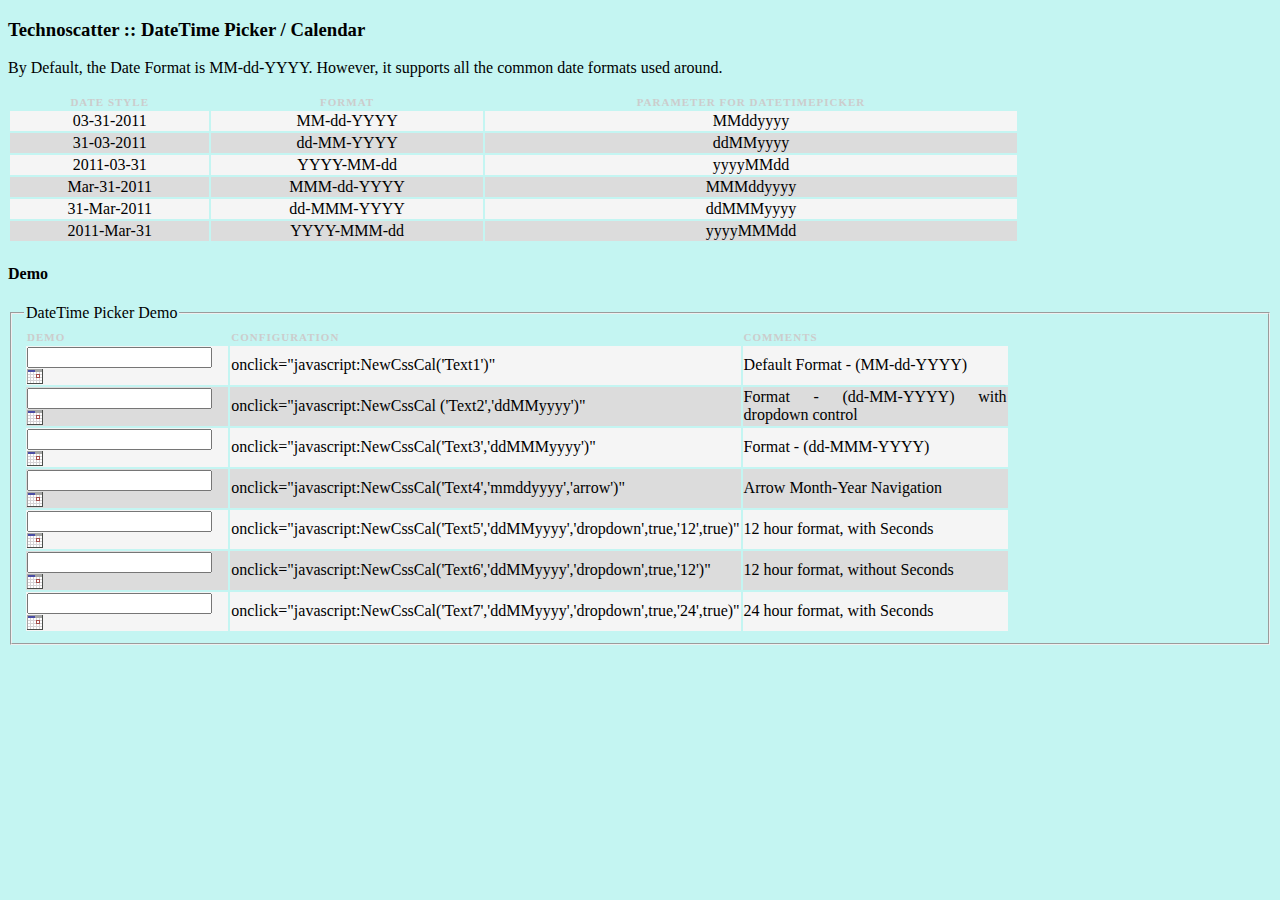
<file: Vehicletracking/DateTimePicker.htm>
﻿<!DOCTYPE html PUBLIC "-//W3C//DTD XHTML 1.0 Transitional//EN" "http://www.w3.org/TR/xhtml1/DTD/xhtml1-transitional.dtd">
<html xmlns="http://www.w3.org/1999/xhtml">
<head>
    <title>Technoscatter :: DateTime Picker</title>
    <script src="Scripts/DateTimePicker.js" type="text/javascript"></script>
    <style type="text/css">
        body
        {
            background: #C4F5F2;
        }
        table.tabular-alt
        {
            text-align: center;
            width: 80%;
        }
        table.tabular-alt tr.alt
        {
            background-color: whiteSmoke;
        }
        table.tabular-alt thead tr
        {
            background: url("http://lh6.ggpht.com/_Ap6665TAgI8/TKvTnETeGNI/AAAAAAAAAGg/cuGUYegktCg/nav_bar.jpg") repeat-x scroll left top transparent !important;
            color: #CCCCCC;
            font-size: 11px;
            letter-spacing: 1px;
            text-transform: uppercase;
        }
        table.tabular-alt tr
        {
            background-color: gainsboro;
        }
        .tabular-alt tbody tr td div
        {
            margin-left: 100px;
        }
        .tabular-alt
        {
            color: #000000;
        }
    </style>
    <script type="text/javascript" language="javascript"></script>
</head>
<body>
    <h3>
        Technoscatter :: DateTime Picker / Calendar</h3>
    <p>
        By Default, the Date Format is MM-dd-YYYY. However, it supports all the common date
        formats used around.</p>
    <table class="tabular-alt">
        <thead>
            <tr>
                <th>
                    Date Style
                </th>
                <th>
                    Format
                </th>
                <th>
                    Parameter for DateTimePicker
                </th>
            </tr>
        </thead>
        <tbody>
            <tr class="alt">
                <td>
                    03-31-2011
                </td>
                <td>
                    MM-dd-YYYY
                </td>
                <td>
                    MMddyyyy
                </td>
            </tr>
            <tr>
                <td>
                    31-03-2011
                </td>
                <td>
                    dd-MM-YYYY
                </td>
                <td>
                    ddMMyyyy
                </td>
            </tr>
            <tr class="alt">
                <td>
                    2011-03-31
                </td>
                <td>
                    YYYY-MM-dd
                </td>
                <td>
                    yyyyMMdd
                </td>
            </tr>
            <tr>
                <td>
                    Mar-31-2011
                </td>
                <td>
                    MMM-dd-YYYY
                </td>
                <td>
                    MMMddyyyy
                </td>
            </tr>
            <tr class="alt">
                <td>
                    31-Mar-2011
                </td>
                <td>
                    dd-MMM-YYYY
                </td>
                <td>
                    ddMMMyyyy
                </td>
            </tr>
            <tr>
                <td>
                    2011-Mar-31
                </td>
                <td>
                    YYYY-MMM-dd
                </td>
                <td>
                    yyyyMMMdd
                </td>
            </tr>
        </tbody>
    </table>
    <h4>
        Demo</h4>
    <fieldset>
        <legend>DateTime Picker Demo</legend>
        <table class="tabular-alt" style="text-align: justify">
            <thead>
                <tr>
                    <th>
                        Demo
                    </th>
                    <th>
                        Configuration
                    </th>
                    <th>
                        Comments
                    </th>
                </tr>
            </thead>
            <tbody>
                <tr class="alt">
                    <td>
                        <input type="text" id="Text1" readonly="readonly">
                        <img src="Image/cal.gif" style="cursor: pointer;" onclick="javascript:NewCssCal('Text1')" />
                    </td>
                    <td>
                        onclick="javascript:NewCssCal('Text1')"
                    </td>
                    <td>
                        Default Format - (MM-dd-YYYY)
                    </td>
                </tr>
                <tr>
                    <td>
                        <input type="text" id="Text2" readonly="readonly">
                        <img src="Image/cal.gif" style="cursor: pointer;" onclick="javascript:NewCssCal ('Text2','ddMMyyyy')" />
                    </td>
                    <td>
                        onclick="javascript:NewCssCal ('Text2','ddMMyyyy')"
                    </td>
                    <td>
                        Format - (dd-MM-YYYY) with dropdown control
                    </td>
                </tr>
                <tr class="alt">
                    <td>
                        <input type="text" id="Text3" readonly="readonly">
                        <img src="Image/cal.gif" style="cursor: pointer;" onclick="javascript:NewCssCal('Text3','ddMMMyyyy')" />
                    </td>
                    <td>
                        onclick="javascript:NewCssCal('Text3','ddMMMyyyy')"
                    </td>
                    <td>
                        Format - (dd-MMM-YYYY)
                    </td>
                </tr>
                <tr>
                    <td>
                        <input type="text" id="Text4" readonly="readonly">
                        <img src="Image/cal.gif" style="cursor: pointer;" onclick="javascript:NewCssCal('Text4','MMddyyyy','arrow')" />
                    </td>
                    <td>
                        onclick="javascript:NewCssCal('Text4','mmddyyyy','arrow')"
                    </td>
                    <td>
                        Arrow Month-Year Navigation
                    </td>
                </tr>
                <tr class="alt">
                    <td>
                        <input type="text" id="Text5" readonly="readonly">
                        <img src="Image/cal.gif" style="cursor: pointer;" onclick="javascript:NewCssCal('Text5','ddMMyyyy','dropdown',true,'12',true)" />
                    </td>
                    <td>
                        onclick="javascript:NewCssCal('Text5','ddMMyyyy','dropdown',true,'12',true)"
                    </td>
                    <td>
                        12 hour format, with Seconds
                    </td>
                </tr>
                <tr>
                    <td>
                        <input type="text" id="Text6" readonly="readonly">
                        <img src="Image/cal.gif" style="cursor: pointer;" onclick="javascript:NewCssCal('Text6','ddMMyyyy','dropdown',true,'12')" />
                    </td>
                    <td>
                        onclick="javascript:NewCssCal('Text6','ddMMyyyy','dropdown',true,'12')"
                    </td>
                    <td>
                        12 hour format, without Seconds
                    </td>
                </tr>
                <tr class="alt">
                    <td>
                        <input type="text" id="Text7" readonly="readonly">
                        <img src="Image/cal.gif" style="cursor: pointer;" onclick="javascript:NewCssCal('Text7','ddMMyyyy','dropdown',true,'24',true)" />
                    </td>
                    <td>
                        onclick="javascript:NewCssCal('Text7','ddMMyyyy','dropdown',true,'24',true)"
                    </td>
                    <td>
                        24 hour format, with Seconds
                    </td>
                </tr>
            </tbody>
        </table>
    </fieldset>
</body>
</html>
</file>
